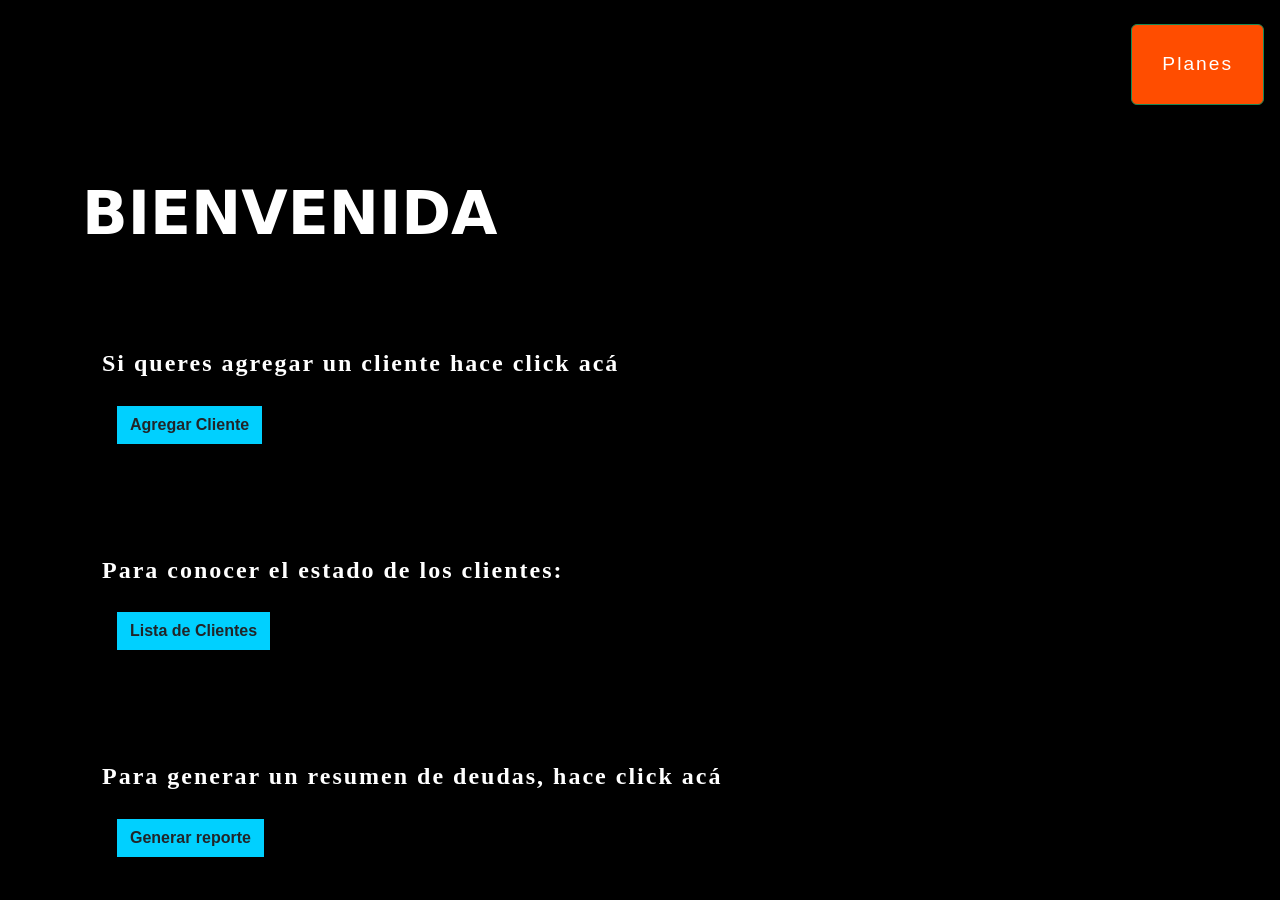
<file: src/main/resources/templates/index.html>
<!DOCTYPE html>
<html lang="en">
  <head>
    <meta charset="UTF-8" />
    <meta http-equiv="X-UA-Compatible" content="IE=edge" />
    <meta name="viewport" content="width=device-width, initial-scale=1.0" />
    <link
      href="https://cdn.jsdelivr.net/npm/bootstrap@5.3.0-alpha3/dist/css/bootstrap.min.css"
      rel="stylesheet"
      integrity="sha384-KK94CHFLLe+nY2dmCWGMq91rCGa5gtU4mk92HdvYe+M/SXH301p5ILy+dN9+nJOZ"
      crossorigin="anonymous"
    />
    <link rel="stylesheet" href="../static/css/index.css" />
    <script
      src="https://cdn.jsdelivr.net/npm/@popperjs/core@2.11.7/dist/umd/popper.min.js"
      integrity="sha384-zYPOMqeu1DAVkHiLqWBUTcbYfZ8osu1Nd6Z89ify25QV9guujx43ITvfi12/QExE"
      crossorigin="anonymous"
    ></script>
    <script
      src="https://cdn.jsdelivr.net/npm/bootstrap@5.3.0-alpha3/dist/js/bootstrap.min.js"
      integrity="sha384-Y4oOpwW3duJdCWv5ly8SCFYWqFDsfob/3GkgExXKV4idmbt98QcxXYs9UoXAB7BZ"
      crossorigin="anonymous"
    ></script>
    <title>Bienvenido</title>
  </head>
  <body>
    <!--Barra de navegacion-->
    <nav class="navbar navbar-expand-lg">
      <div class="d-flex justify-content-end w-100">
        <div class="error" th:if="${error != null}">
          <h3 th:text="${error}"></h3>
        </div>

        <div class="d-flex justify-content-end m-3" id="navbarSupportedContent">
          <button
            class="btn btn-success"
            data-bs-toggle="modal"
            data-bs-target="#registroModalPerfil"
            id="boton-perfil"
          >
            Planes
          </button>
          <!-------------Modal del botón "Planes"------------->
          <div
            class="modal fade"
            id="registroModalPerfil"
            tabindex="-1"
            role="dialog"
            aria-labelledby="registroModalLabel"
            aria-hidden="true"
          >
            <div class="modal-dialog modal-dialog-centered" role="document">
              <div class="modal-content">
                <div class="modal-header">
                  <h5 class="modal-title" id="registroModalLabel">
                    Planes
                  </h5>
                  <button
                    type="button"
                    class="btn-close"
                    data-bs-dismiss="modal"
                    aria-label="Close"
                  ></button>
                </div>
                <!------------- Formulario en el modal ------------->
                <div class="modal-body">
                  <div class="container">

                    <article>
                      <h5>Planes actuales</h5>
                      <div class="mb-3">
                        <label for="nombre" class="form-label"
                          >2 veces x semana</label
                        >
                        <label th:if="${planes != null}" for="" th:text="'$'+${planes.dos}"></label>
                      </div>
                      <div class="mb-3">
                        <label for="nombre" class="form-label"
                          >3 veces x semana</label
                        >
                        <label th:if="${planes != null}" for="" th:text="'$'+${planes.tres}"></label>
                      </div>
                      <div class="mb-3">
                        <label for="nombre" class="form-label"
                          >5 veces x semana</label
                        >
                        <label th:if="${planes != null}" for="" th:text="'$'+${planes.cinco}"></label>
                      </div>
                    </article>
                    <hr>
                    <form
                      class="custom-form"
                      th:action="@{/planes}"
                      method="POST"
                      enctype="multipart/form-data"
                    >
                    <h5>Editar</h5>
                      <div class="mb-3">
                        <label for="nombre" class="form-label"
                          >2 veces x semana</label
                        >
                        <input
                          type="number"
                          class="form-control"
                          name="dos"
                          required
                        />
                      </div>
                    <div class="mb-3">
                        <label for="nombre" class="form-label"
                          >3 veces x semana</label
                        >
                        <input
                          type="number"
                          class="form-control"
                          name="tres"
                          required
                        />
                      </div>
                      <div class="mb-3">
                        <label for="nombre" class="form-label"
                          >5 veces x semana</label
                        >
                        <input
                          type="number"
                          class="form-control"
                          name="cinco"
                          required
                        />
                      </div>
                      <div class="modal-footer">
                        <button
                          type="button"
                          class="btn btn-secondary"
                          data-bs-dismiss="modal"
                        >
                          Cerrar
                        </button>
                        <button type="submit" class="btn btn-success">
                          Guardar
                        </button>
                      </div>
                    </form>
                  </div>
                </div>
              </div>
            </div>
          </div>
        </div>
      </div>
    </nav>

    <!-- Cuerpo de la vista -->

    <!-- Mensaje de bienvenida-->
    <div class="container mt-5">
      <h1 class="bienvenida">BIENVENIDA</h1>
    </div>

    <br />

    <!-- Agregar un cliente -->
    <div class="container mt-5">
      <div class="contenedor-cuerpo">
        <h4>Si queres agregar un cliente hace click acá</h4>
        <button
          class="btn botones-cuerpo"
          data-bs-toggle="modal"
          data-bs-target="#registroModalAgregarCliente"
        >
          Agregar Cliente
        </button>
        <!-------------Modal del botón "Agregar Cliente"------------->
        <div
          class="modal fade"
          id="registroModalAgregarCliente"
          tabindex="-1"
          role="dialog"
          aria-labelledby="registroModalLabel"
          aria-hidden="true"
        >
          <div class="modal-dialog modal-dialog-centered" role="document">
            <div class="modal-content">
              <div class="modal-header">
                <h5 class="modal-title" id="registroModalLabel">
                  Registro de Nuevo Cliente
                </h5>
                <button
                  type="button"
                  class="btn-close"
                  data-bs-dismiss="modal"
                  aria-label="Close"
                ></button>
              </div>
              <!------------- Formulario en el modal ------------->
              <div class="modal-body">
                <div class="container">
                  <form
                    class="custom-form"
                    th:action="@{/registro}"
                    method="POST"
                    enctype="multipart/form-data"
                  >
                    <div class="mb-3">
                      <label for="nombre" class="form-label"
                        >Nombre y Apellido</label
                      >
                      <input
                        type="text"
                        class="form-control"
                        name="nombre"
                        placeholder="Ingrese su nombre"
                        required
                      />
                    </div>
                    <div class="mb-3">
                      <label for="email" class="form-label">Teléfono</label>
                      <input
                        type="text"
                        class="form-control"
                        name="telefono"
                        placeholder="Ingrese su teléfono"
                        required
                      />
                    </div>
                    <div class="mb-3">
                      <label for="email" class="form-label">Domicilio</label>
                      <input
                        type="text"
                        class="form-control"
                        name="domicilio"
                        placeholder="Ingrese su domicilio"
                        required
                      />
                    </div>
                    <div class="mb-3">
                      <label for="email" class="form-label"
                        >Fecha de inicio</label
                      >
                      <input
                        type="date"
                        class="form-control"
                        name="inicio"
                        placeholder="Ingrese fecha de inicio"
                        required
                      />
                    </div>
                    <div class="modal-footer">
                      <button
                        type="button"
                        class="btn btn-secondary"
                        data-bs-dismiss="modal"
                      >
                        Cerrar
                      </button>
                      <button type="submit" class="btn btn-success">
                        Registrar
                      </button>
                    </div>
                  </form>
                </div>
              </div>
            </div>
          </div>
        </div>
      </div>
    </div>

    <br />

    <!-- Listar los clientes -->
    <div class="container mt-5">
      <div class="contenedor-cuerpo">
        <h4>Para conocer el estado de los clientes:</h4>
        <button class="btn botones-cuerpo">
          <a th:href="@{/clientes/lista}">Lista de Clientes</a>
        </button>
      </div>
    </div>

    <br />

    <!-- Reporte de deuda -->
    <div class="container mt-5">
      <div class="contenedor-cuerpo">
        <h4>Para generar un resumen de deudas, hace click acá</h4>
        <button class="btn botones-cuerpo">
          <a th:href="@{/reporte}">Generar reporte</a>
        </button>
      </div>
    </div>
  </body>
</html>
</file>
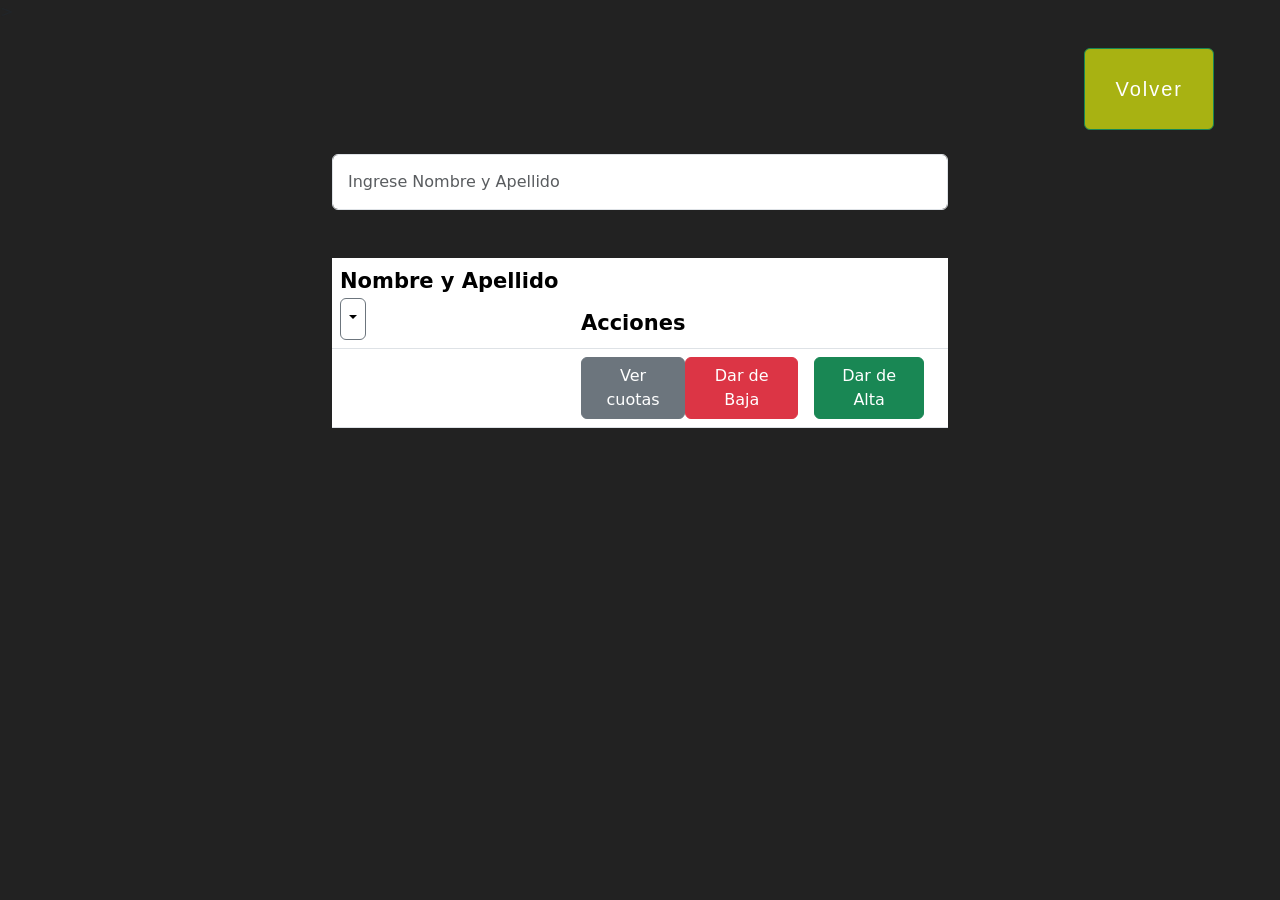
<file: src/main/resources/templates/clientes.html>
<!DOCTYPE html>
<html lang="en" xmlns:th="http://www.thymeleaf.org">
  >
  <head>
    <meta charset="UTF-8" />
    <meta http-equiv="X-UA-Compatible" content="IE=edge" />
    <meta name="viewport" content="width=device-width, initial-scale=1.0" />
    <link
      href="https://cdn.jsdelivr.net/npm/bootstrap@5.3.0-alpha3/dist/css/bootstrap.min.css"
      rel="stylesheet"
      integrity="sha384-KK94CHFLLe+nY2dmCWGMq91rCGa5gtU4mk92HdvYe+M/SXH301p5ILy+dN9+nJOZ"
      crossorigin="anonymous"
    />
    <link rel="stylesheet" href="../static/css/clientes.css" />
    <script
      src="https://cdn.jsdelivr.net/npm/@popperjs/core@2.11.7/dist/umd/popper.min.js"
      integrity="sha384-zYPOMqeu1DAVkHiLqWBUTcbYfZ8osu1Nd6Z89ify25QV9guujx43ITvfi12/QExE"
      crossorigin="anonymous"
    ></script>
    <script
      src="https://cdn.jsdelivr.net/npm/bootstrap@5.3.0-alpha3/dist/js/bootstrap.min.js"
      integrity="sha384-Y4oOpwW3duJdCWv5ly8SCFYWqFDsfob/3GkgExXKV4idmbt98QcxXYs9UoXAB7BZ"
      crossorigin="anonymous"
    ></script>
    <script src="https://cdn.jsdelivr.net/npm/bootstrap@5.0.0-beta2/dist/js/bootstrap.bundle.min.js"></script>
    <title>Clientes</title>
  </head>
  <body>
    <!--Barra de navegacion-->
    <nav class="navbar navbar-expand-lg">
      <div class="d-flex justify-content-end w-100">
        <div class="error" th:if="${error != null}">
          <h3 th:text="${error}"></h3>
        </div>
        <div
          class="d-flex justify-content-end m-3 w-100"
          id="navbarSupportedContent"
        >
          <button class="btn btn-success" id="boton-volver">
            <a th:href="@{/}">Volver</a>
          </button>
        </div>
      </div>
    </nav>

    <!-- Cuerpo de la vista -->

    <!-- Cuadro de busqueda -->

    <div class="container w-50 mb-5">
      <input
        id="input"
        class="form-control me-auto input"
        type="search"
        placeholder="Ingrese Nombre y Apellido"
        aria-label="Search"
      />
    </div>

    <!-- Tabla de clientes -->

    <div class="container justify-content-center w-50">
      <table class="table">
        <thead class="table encabezado">
          <th>
            Nombre y Apellido<button
              class="boton-orden btn btn btn-secondary dropdown-toggle"
              data-sort="asc"
            ></button>
          </th>
          <th>Acciones</th>
        </thead>
        <tbody class="">
          <tr class="fila" th:each="cliente : ${clientes}">
            <th>
              <a
                class=""
                data-bs-toggle="modal"
                th:data-bs-target="'#registroModal'+${cliente.id}"
                href="#"
                th:text="${cliente.nombre}"
              ></a>
              <!-------------Modal del link "Cliente"------------->
              <div
                class="modal fade"
                th:id="'registroModal'+${cliente.id}"
                tabindex="-1"
                role="dialog"
                aria-labelledby="registroModalLabel"
                aria-hidden="true"
              >
                <div class="modal-dialog modal-dialog-centered" role="document">
                  <div class="modal-content">
                    <div class="modal-header">
                      <h5
                        class="modal-title"
                        th:id="'registroModal'+${cliente.id}"
                        th:text="${cliente.nombre}"
                      ></h5>
                      <button
                        type="button"
                        class="btn-close"
                        data-bs-dismiss="modal"
                        aria-label="Close"
                      ></button>
                    </div>
                    <!------------- Formulario en el modal ------------->
                    <div class="modal-body">
                      <div class="container">
                        <form
                          class="custom-form"
                          th:action="@{/clientes/__${cliente.id}__}"
                          method="POST"
                          enctype="multipart/form-data"
                        >
                          <input hidden th:value="${cliente.id}" name="id" />
                          <div class="mb-3">
                            <label for="nombre" class="form-label"
                              >Nombre y Apellido</label
                            >
                            <input
                              type="text"
                              class="form-control"
                              name="nombre"
                              th:value="${cliente.nombre}"
                              placeholder="Ingrese nombre y apellido"
                              required
                            />
                          </div>
                          <div class="mb-3">
                            <label for="nombre" class="form-label"
                              >Teléfono</label
                            >
                            <input
                              type="text"
                              class="form-control"
                              name="telefono"
                              th:value="${cliente.telefono}"
                              placeholder="Ingrese su nuevo teléfono"
                              required
                            />
                          </div>
                          <div class="mb-3">
                            <label for="nombre" class="form-label"
                              >Domicilio</label
                            >
                            <input
                              type="text"
                              class="form-control"
                              name="domicilio"
                              th:value="${cliente.domicilio}"
                              placeholder="Ingrese su nuevo domicilio"
                              required
                            />
                          </div>
                          <div class="mb-3">
                            <label for="email" class="form-label"
                              >Fecha de inicio</label
                            >
                            <input
                              type="date"
                              class="form-control"
                              name="inicio"
                              th:value="${cliente.fechaInicio.toString}"
                              placeholder="Ingrese fecha de inicio"
                              required
                            />
                          </div>
                          <div class="modal-footer">
                            <button
                              type="button"
                              class="btn btn-secondary"
                              data-bs-dismiss="modal"
                            >
                              Cerrar
                            </button>
                            <button type="submit" class="btn btn-success">
                              Guardar
                            </button>
                          </div>
                        </form>
                      </div>
                    </div>
                  </div>
                </div>
              </div>
            </th>
            <td>
              <div class="d-flex justify-content-between">
                <a
                  class="btn btn-secondary"
                  th:href="@{/cuotas/__${cliente.id}__}"
                  >Ver cuotas</a
                >
                <a
                  th:if="${cliente.activo == TRUE}"
                  class="btn btn-danger me-3"
                  th:href="@{/clientes/__${cliente.id}__/baja}"
                  >Dar de Baja</a
                >
                <a
                  th:if="${cliente.activo == FALSE}"
                  class="btn btn-success me-3"
                  th:href="@{/clientes/__${cliente.id}__/alta}"
                  >Dar de Alta</a
                >
              </div>
            </td>
          </tr>
        </tbody>
      </table>
    </div>

    <script src="../static/js/scripts.js" type="text/javascript"></script>
  </body>
</html>
</file>
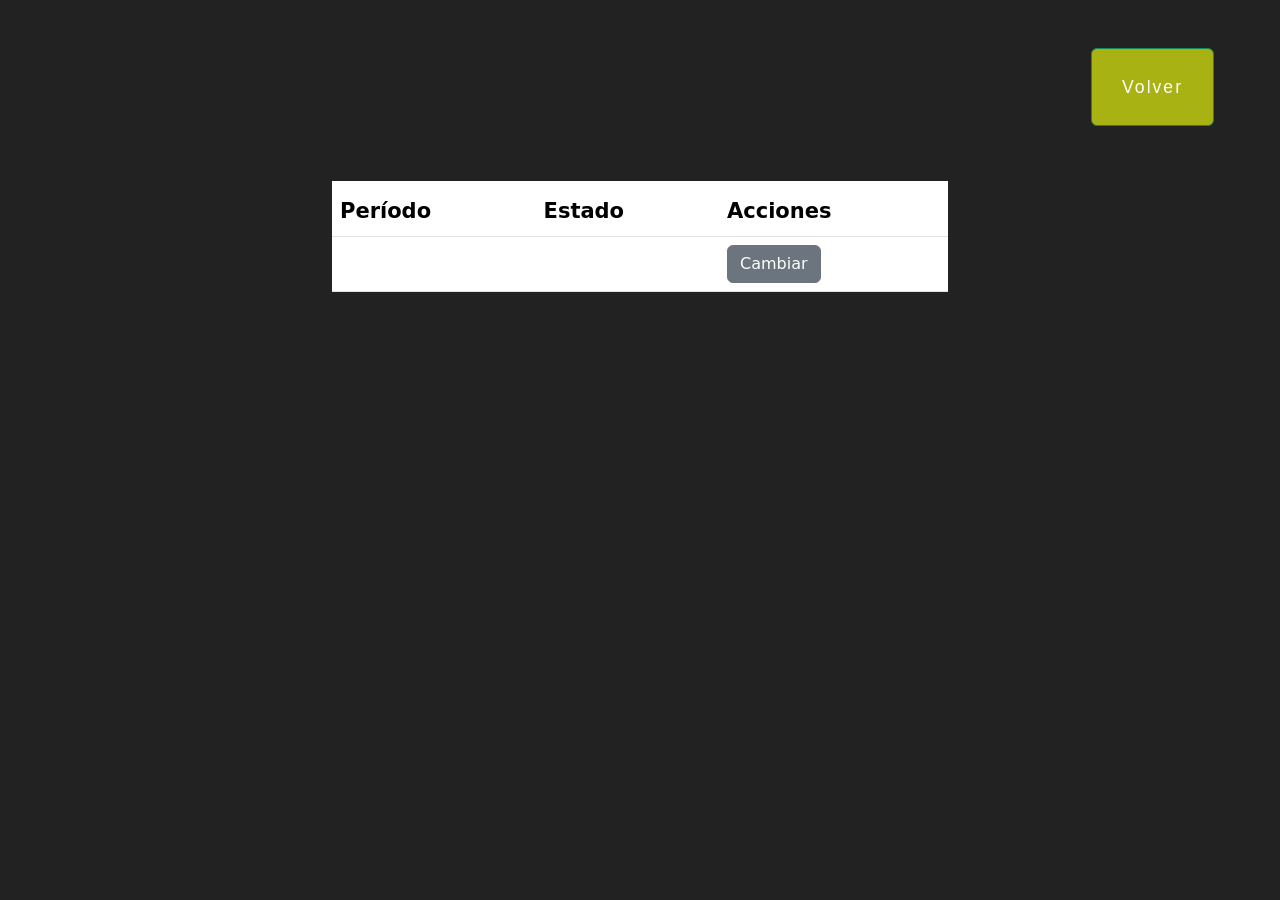
<file: src/main/resources/templates/cuotas.html>
<!DOCTYPE html>
<html lang="en" xmlns:th="http://www.thymeleaf.org">
  >
  <head>
    <meta charset="UTF-8" />
    <meta http-equiv="X-UA-Compatible" content="IE=edge" />
    <meta name="viewport" content="width=device-width, initial-scale=1.0" />
    <link
      href="https://cdn.jsdelivr.net/npm/bootstrap@5.3.0-alpha3/dist/css/bootstrap.min.css"
      rel="stylesheet"
      integrity="sha384-KK94CHFLLe+nY2dmCWGMq91rCGa5gtU4mk92HdvYe+M/SXH301p5ILy+dN9+nJOZ"
      crossorigin="anonymous"
    />
    <link rel="stylesheet" type="text/css" href="../static/css/cuotas.css" />
    <script
      src="https://cdn.jsdelivr.net/npm/@popperjs/core@2.11.7/dist/umd/popper.min.js"
      integrity="sha384-zYPOMqeu1DAVkHiLqWBUTcbYfZ8osu1Nd6Z89ify25QV9guujx43ITvfi12/QExE"
      crossorigin="anonymous"
    ></script>
    <script
      src="https://cdn.jsdelivr.net/npm/bootstrap@5.3.0-alpha3/dist/js/bootstrap.min.js"
      integrity="sha384-Y4oOpwW3duJdCWv5ly8SCFYWqFDsfob/3GkgExXKV4idmbt98QcxXYs9UoXAB7BZ"
      crossorigin="anonymous"
    ></script>
    <script src="https://cdn.jsdelivr.net/npm/bootstrap@5.0.0-beta2/dist/js/bootstrap.bundle.min.js"></script>
    <title>Cuotas</title>
  </head>
  <body>
    <!--Barra de navegacion-->
    <nav class="navbar navbar-expand-lg">
      <div class="d-flex justify-content-end w-100">
        <div
          class="d-flex justify-content-end m-3 w-100"
          id="navbarSupportedContent"
        >
          <button class="btn btn-success" id="boton-volver">
            <a th:href="@{/}">Volver</a>
          </button>        
        </div>
      </div>
    </nav>

    <!-- Cuerpo de la vista -->

    <div class="container justify-content-center w-50">
      <div class="anchoNombre">
        <h1 class="bienvenida mb-4" th:text="${cliente.nombre}"></h1>
      </div>
    </div>

    <!-- Tabla de cuotas -->

    <div class="container justify-content-center w-50">
      <table class="table">
        <thead class="table encabezado">
          <th>Período</th>
          <th>Estado</th>
          <th>Acciones</th>
        </thead>
        <tbody class="">
          <tr th:each="cuota : ${cuotas}">
            <td class="fw-bold tamañoTexto" th:text="${cuota.mostrarFecha}"></td>
            <td class="fw-bold tamañoTexto" th:text="${cuota.estado}"></td>
            <td>
              <form
                th:action="@{/cuotas/__${cliente.id}__/cambiar}"
                method="post"
              >
                <input hidden name="idCuota" th:value="${cuota.id}" />
                <button type="submit" class="btn btn-secondary">Cambiar</button>
              </form>
            </td>
          </tr>
        </tbody>
      </table>
    </div>
  </body>
</html>
</file>
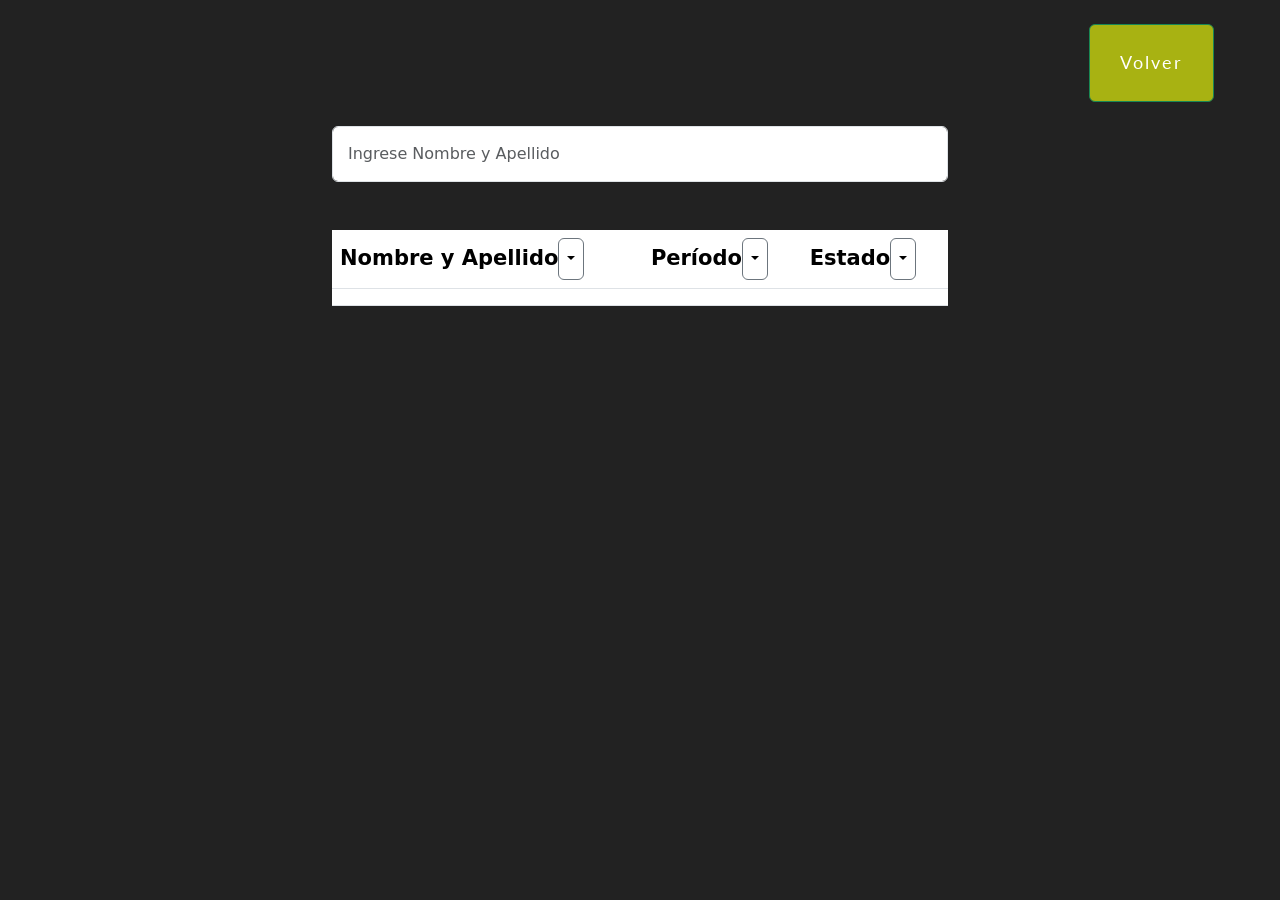
<file: src/main/resources/templates/reporte.html>
<!DOCTYPE html>
<html lang="en">
  <head>
    <meta charset="UTF-8" />
    <meta http-equiv="X-UA-Compatible" content="IE=edge" />
    <meta name="viewport" content="width=device-width, initial-scale=1.0" />
    <link
      href="https://cdn.jsdelivr.net/npm/bootstrap@5.3.0-alpha3/dist/css/bootstrap.min.css"
      rel="stylesheet"
      integrity="sha384-KK94CHFLLe+nY2dmCWGMq91rCGa5gtU4mk92HdvYe+M/SXH301p5ILy+dN9+nJOZ"
      crossorigin="anonymous"
    />
    <link rel="stylesheet" href="../static/css/reporte.css" />
    <link rel="dns-prefetch" href="https://fonts.googleapis.com" />
    <link rel="dns-prefetch" href="https://fonts.gstatic.com" crossorigin />
    <link
      href="https://fonts.googleapis.com/css2?family=Lato:wght@400;900&display=swap"
      rel="stylesheet"
    />
    <script
      src="https://cdn.jsdelivr.net/npm/@popperjs/core@2.11.7/dist/umd/popper.min.js"
      integrity="sha384-zYPOMqeu1DAVkHiLqWBUTcbYfZ8osu1Nd6Z89ify25QV9guujx43ITvfi12/QExE"
      crossorigin="anonymous"
    ></script>
    <script
      src="https://cdn.jsdelivr.net/npm/bootstrap@5.3.0-alpha3/dist/js/bootstrap.min.js"
      integrity="sha384-Y4oOpwW3duJdCWv5ly8SCFYWqFDsfob/3GkgExXKV4idmbt98QcxXYs9UoXAB7BZ"
      crossorigin="anonymous"
    ></script>
    <title>Reporte</title>
  </head>
  <body>
    <!--Barra de navegacion-->
    <nav class="navbar navbar-expand-lg">
      <div class="d-flex justify-content-end w-100">
        <div
          class="d-flex justify-content-end w-100 m-3"
          id="navbarSupportedContent"
        >
          <button class="btn btn-success" id="boton-volver">
            <a th:href="@{/}">Volver</a>
          </button>
        </div>
      </div>
    </nav>

    <!-- Cuerpo de la vista -->

    <!-- Cuadro de busqueda -->

    <div class="container w-50 mb-5">
      <input
        id="input"
        class="form-control me-auto input"
        type="search"
        placeholder="Ingrese Nombre y Apellido"
        aria-label="Search"
      />
    </div>

    <!-- Tabla de clientes -->

    <div class="container justify-content-center w-50">
      <table id="tabla" class="table">
        <thead class="table encabezado">
          <th>Nombre y Apellido<button class="boton-orden btn btn btn-secondary dropdown-toggle" data-sort="asc"></button></th>
          <th>Período<button class="vencimiento btn btn btn-secondary dropdown-toggle" data-sort="asc"></button></th>
          <th>Estado<button class="boton-orden btn btn btn-secondary dropdown-toggle" data-sort="asc"></button></th>
        </thead>
        <tbody class="">
          <tr class="fila" th:each="cuota : ${cuotas}">
            <td th:text="${cuota.cliente.nombre}"></td>
            <td th:value="${cuota.mostrarFecha}" th:text="${cuota.mostrarFecha}"></td>
            <td th:text="${cuota.estado}"></td>
          </tr>
        </tbody>
      </table>
    </div>

    <script src="../static/js/scripts.js" type="text/javascript"></script>
  </body>
</html>
</file>
<file: src/main/resources/static/css/index.css>
body {
    background-color: black;
}

#boton-perfil{
    background-color: rgb(255, 77, 0);
    width: 100%;
    padding: 25px;
    padding-left: 30px;
    padding-right: 30px;
    font-family: sans-serif;
    letter-spacing: 2px;
    font-size: 120%;
}

.bienvenida{
    color: white;
    font-weight: bold;
    font-size: 60px;
}

.contenedor-cuerpo{
    display: inline-block;
    padding: 20px;
    border-radius: 10px;
}

.botones-cuerpo{
    margin-top: 20px;
    margin-left: 15px;
    background-color: rgb(0, 208, 255);
    font-family: sans-serif;
    font-weight: bold;
    border-radius: 0%;
}

.botones-cuerpo:hover{
    margin-top: 20px;
    margin-left: 15px;
    background-color: rgb(0, 208, 255);
    font-family: sans-serif;
    font-weight: bold;
    border-radius: 0%;
}

.error{

    margin-left: auto;
    margin-top: auto;
    margin-bottom: auto;
    background-color: red;
    color: white;
    display: inline-block;

}

h4{
    color: white;
    font-weight: bold;
    font-family: Calibri;
    letter-spacing: 2px;
}

a{
    text-decoration: none;
    color: black;
}
</file>
<file: src/main/resources/static/css/clientes.css>
body {
    background-color: #222;
}

#boton-perfil{
    background-color: rgb(255, 77, 0);
    padding: 25px;
    padding-left: 30px;
    padding-right: 30px;
    font-family: sans-serif;
    letter-spacing: 2px;
    font-size: 120%;
}

#boton-volver{
    background-color: rgba(225, 240, 12, 0.701);
    padding: 25px;
    padding-left: 30px;
    padding-right: 30px;
    margin-right: 50px;
    font-family: 'Lato', sans-serif;
    letter-spacing: 2px;
    font-size: 110%;
}

.input{
    padding: 15px;

}

.bienvenida{
    color: white;
    font-weight: bold;
    font-size: 60px;
}

.contenedor-cuerpo{
    display: inline-block;
    padding: 20px;
    border-radius: 10px;
}

.botones-cuerpo{
    margin-top: 20px;
    margin-left: 15px;
    background-color: rgb(0, 208, 255);
    font-family: sans-serif;
    font-weight: bold;
    border-radius: 0%;
}

.botones-cuerpo:hover{
    margin-top: 20px;
    margin-left: 15px;
    background-color: rgb(0, 208, 255);
    font-family: sans-serif;
    font-weight: bold;
    border-radius: 0%;
}

.table{
    background-color: rgba(0, 0, 0, 0.8);
    color: white;
}

.table-modal{
    background-color: transparent;
    color: black;
}

.encabezado{
    height: 55px;
    font-size: 21px;
    background-color: rgba(11, 7, 61, 0.738);
}

.cambiar{
    color: black;
}

.barranavegacion{
    background-color: rgb(244, 240, 240);
}

h4{
    color: white;
    font-family: sans-serif;
    letter-spacing: 2px;
}

a{
    text-decoration: none;
    color: white;
    font-size: 20px;
}

label {
    text-decoration: none;
    font-weight: normal;
    color: black;
}

h5 {
    color: black;
}
</file>
<file: src/main/resources/static/css/cuotas.css>
body {
    background-color: #222;
}

#boton-perfil{
    background-color: rgb(255, 77, 0);
    padding: 25px;
    padding-left: 30px;
    padding-right: 30px;
    font-family: sans-serif;
    letter-spacing: 2px;
    font-size: 120%;
}

#boton-volver{
    background-color: rgba(225, 240, 12, 0.701);
    padding: 25px;
    padding-left: 30px;
    padding-right: 30px;
    margin-right: 50px;
    font-family: sans-serif;
    letter-spacing: 2px;
    font-size: 110%;
}

#boton-buscar{

    padding: 15px;
    padding-left: 30px;
    padding-right: 30px;
    background-color: rgb(0, 208, 255);
    font-family: sans-serif;
    font-weight: bold;
    border-radius: 0%;
}

#paginacion{
    background-color: rgba(0, 0, 0, 0.8);
    color: white;
}

.bienvenida{
    color: white;
    font-weight: bold;
    font-size: 60px;
}

.anchoNombre{
    display: inline-block;
}

.contenedor-cuerpo{
    display: inline-block;
    padding: 20px;
    border-radius: 10px;
}

.botones-cuerpo{
    margin-top: 20px;
    margin-left: 15px;
    background-color: rgb(0, 208, 255);
    font-family: sans-serif;
    font-weight: bold;
    border-radius: 0%;
}

.botones-cuerpo:hover{
    margin-top: 20px;
    margin-left: 15px;
    background-color: rgb(0, 208, 255);
    font-family: sans-serif;
    font-weight: bold;
    border-radius: 0%;
}

.table{
    background-color: rgba(0, 0, 0, 0.8);
    color: white;
}

.table-modal{
    background-color: transparent;
    color: black;
}

.encabezado{
    height: 55px;
    font-size: 21px;
    background-color: rgba(11, 7, 61, 0.738);
}

.cambiar{
    color: black;
}

.barranavegacion{
    background-color: rgb(244, 240, 240);
}

h4{
    color: white;
    font-family: sans-serif;
    letter-spacing: 2px;
}

a{
    text-decoration: none;
    color: white;
}

label {
    text-decoration: none;
    font-weight: normal;
    color: black;
}

h5 {
    color: black;
}

h1{

    background-color: rgba(0, 0, 0, 0.8);

}

.tamañoTexto{
    font-size: 20px;
}
</file>
<file: src/main/resources/static/css/reporte.css>
body {
    background-color: #222;
}

#boton-perfil{
    background-color: rgb(255, 77, 0);
    padding: 25px;
    padding-left: 30px;
    padding-right: 30px;
    font-family: 'Lato', sans-serif;
    letter-spacing: 2px;
    font-size: 120%;
}

#boton-volver{
    background-color: rgba(225, 240, 12, 0.701);
    padding: 25px;
    padding-left: 30px;
    padding-right: 30px;
    margin-right: 50px;
    font-family: 'Lato', sans-serif;
    letter-spacing: 2px;
    font-size: 110%;
}

.input{
    padding: 15px;

}

.fila{
    font-size: 16px;
}

.bienvenida{
    color: white;
    font-weight: bold;
    font-size: 60px;
}

.contenedor-cuerpo{
    display: inline-block;
    padding: 20px;
    border-radius: 10px;
}

.botones-cuerpo{
    margin-top: 20px;
    margin-left: 15px;
    background-color: rgb(0, 208, 255);
    font-family: sans-serif;
    font-weight: bold;
    border-radius: 0%;
}

.botones-cuerpo:hover{
    margin-top: 20px;
    margin-left: 15px;
    background-color: rgb(0, 208, 255);
    font-family: sans-serif;
    font-weight: bold;
    border-radius: 0%;
}

.table{
    background-color: rgba(0, 0, 0, 0.8);
    color: white;
}

.table-modal{
    background-color: transparent;
    color: black;
}

.encabezado{
    height: 55px;
    font-size: 21px;
    background-color: rgba(11, 7, 61, 0.738);
}

.cambiar{
    color: black;
}

.barranavegacion{
    background-color: rgb(244, 240, 240);
}

h4{
    color: white;
    font-family: 'Lato', sans-serif;
    letter-spacing: 2px;
}

a{
    text-decoration: none;
    color: white;
}

label {
    text-decoration: none;
    font-weight: normal;
    color: black;
}

h5 {
    color: black;
}
</file>
